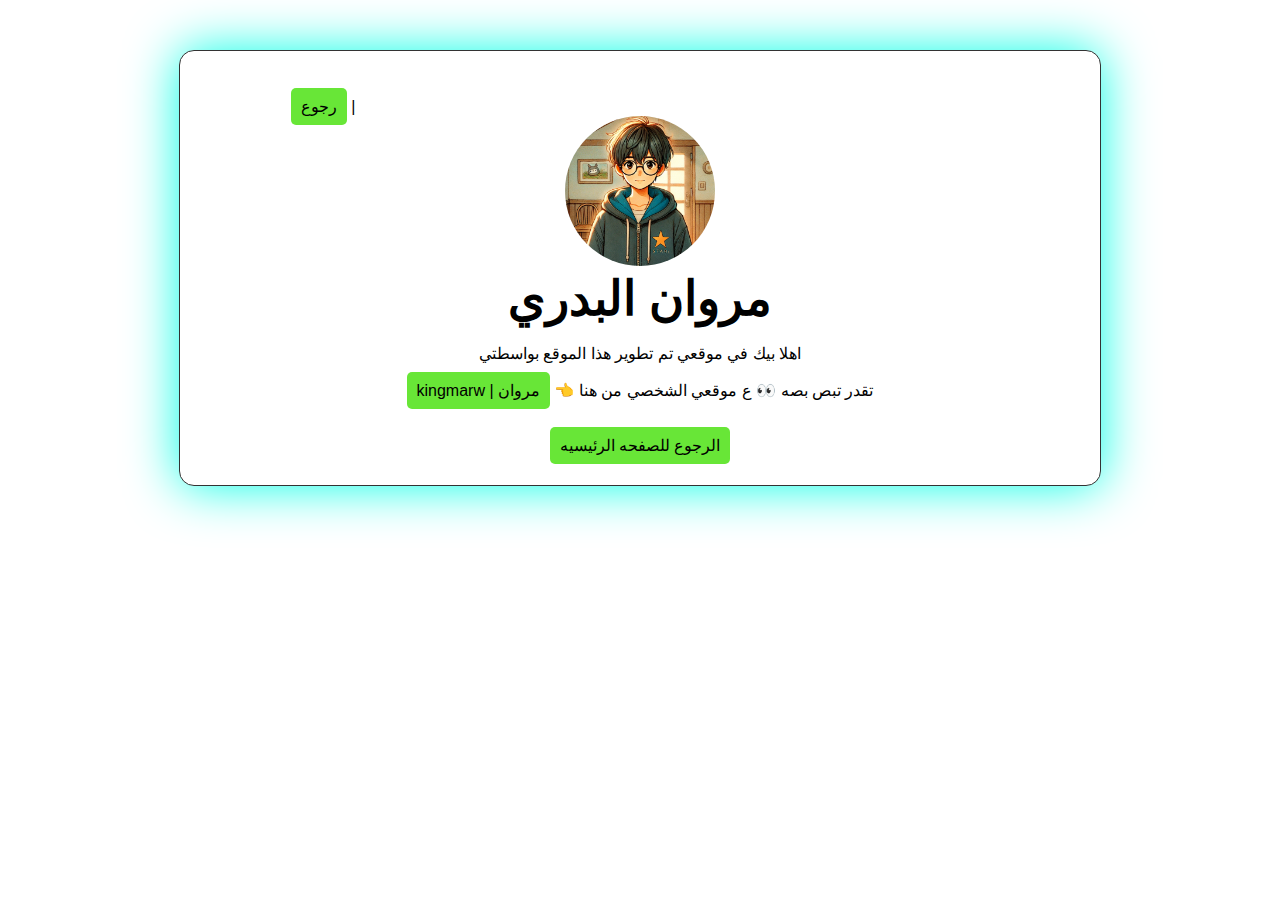
<file: info.html>
<!DOCTYPE html>
<html lang="ar">
<head>
    <meta charset="UTF-8">
    <meta name="viewport" content="width=device-width, initial-scale=1.0">
    <link rel="stylesheet" href="style.css">
    <title>معلومات عنا</title>
</head>
<body>
    <style>
        .main {
            border: 1px solid var(--card-border);
            background: var(--card-bg);
            padding-left: 12%;
            border-radius: 15px;
            padding-top: 5%;
            padding-right: 12%;
            padding-bottom: 30px;
            box-shadow: var(--shadow) 0px 0px 52px;
            margin-top: 50px;
            transition: all 0.3s ease;
        }
        @media (max-width: 2000px) {
            .m{
                display: none;
            }
            #mobile-theme{
                display: none;
            }
        }
        @media (max-width: 720px) {
            .m{
                display: inline;
            }
            #mobile-theme{
                display: inline;
            }
            #mobile-theme{
                background: none;
                border: none;
                font-size: 20px;
                cursor: pointer;
                color:  #fff;
                transition: transform 0.3s, color 0.3s;
            }
            #mobile-theme:hover {
                transform: rotate(-15deg);
                color: #f9d71c;
            }
        }
    </style>
        <section class="section">
            <div class="main">
                <button id="menu-toggle"><i class="fa-solid fa-bars"></i></button>
                <div class="links">
                    <a href="index.html" class="qu"><i class="fa-solid fa-arrow-left"></i> رجوع</a>
                    <span>|</span>
                    <button id="toggle-theme" aria-label="تبديل الوضع">
                        <i id="theme-icon" class="fa-solid fa-moon"></i>
                    </button>
                </div>
                <a href="index.html" class="m qu"><i class="fa-solid fa-arrow-left"></i> رجوع</a>
                <span class="m">|</span>
                <button id="mobile-theme" aria-label="تبديل الوضع">
                    <i id="mobile-icon" class="fa-solid fa-moon"></i>
                </button>
                
                <center style="direction: rtl;">
                    <img src="devp.webp" alt="" class="devp">
                    <h1 class="qur">مروان البدري</h1>
                    <br>
                    <p>اهلا بيك في موقعي تم تطوير هذا الموقع بواسطتي</p>
                    <br>
                    <span class="db"> تقدر تبص بصه 👀 ع موقعي الشخصي من هنا  👈</span>
                    <a href="https://kingmarw.vercel.app" class="dev">مروان | kingmarw</a>
                    <br>
                    <br>
                    <br>
                    <a href="index.html" class="qu">الرجوع للصفحه الرئيسيه</a>
                </center>
            </div>
        </section>
    <script src="j.js"></script>
</body>
</html>
</file>
<file: style.css>
* {
  margin: 0;
  padding: 0;
  font-family: "Tajawal", sans-serif;
  scroll-behavior: smooth;
}


:root {
  --bg-color: #ffffff;
  --text-color: #000000;
  --nav-bg: #333;
  --card-bg: #ffffff;
  --card-border: #333;
  --button-bg: green;
  --button-text: white;
  --shadow: rgb(0, 255, 229);
}

.dark-mode {
  --bg-color: #0f0f0f;
  --text-color: #f1f1f1;
  --nav-bg: #222;
  --card-bg: #1a1a1a;
  --card-border: #555;
  --button-bg: green;
  --button-text: #ffffff;
  --shadow: #ffffffFF;
}

body {
  background-color: var(--bg-color);
  color: var(--text-color);
  transition: all 0.3s ease;
}


#toggle-theme {
  background: none;
  border: none;
  font-size: 20px;
  cursor: pointer;
  color:  #fff;
  transition: transform 0.3s, color 0.3s;
}
#toggle-theme:hover {
  transform: rotate(-15deg);
  color: #f9d71c;
}


nav {
  display: flex;
  position: fixed;
  width: 96%;
  top: 0;
  flex-direction: row;
  justify-content: space-between;
  align-items: center;
  background: var(--nav-bg);
  padding: 30px;
  color: #fff;
  border-radius: 0 0 15px 15px;
  transition: background 0.3s ease, color 0.3s ease;
}
nav a {
  text-decoration: none;
  color: #fff;
}
nav a:hover {
  color: rgb(104, 230, 55);
}


.content {
  display: flex;
  flex-direction: row;
  flex-wrap: wrap; 
  justify-content: center;
}


.card {
  flex: 1 1 500px; 
  max-width: 800px;
  margin: 15px;
  padding: 15px;
  background: var(--card-bg);
  border: 1px solid var(--card-border);
  border-radius: 15px;
  transition: all 0.3s ease;
}
.card img {
  border-radius: 15px;
}


.card button {
  padding: 10px;
  border: none;
  border-radius: 10px;
  background: var(--button-bg);
  color: var(--button-text);
  box-shadow: rgb(0, 0, 0) 0px 5px 0px;
  transition: all ease-in-out 0.5s;
}
.card button:hover {
  box-shadow: none;
}

.dash {
  width: 100%;
  height: 0px;
  border: 1px solid var(--text-color);
}
.section {
  padding-left: 14%;
  padding-right: 14%;
  padding-bottom: 14%;
  height: 200px;
  margin-bottom: 100px;
}

.main {
  border: 1px solid var(--card-border);
  background: var(--card-bg);
  padding-left: 12%;
  border-radius: 15px;
  padding-top: 12%;
  padding-right: 12%;
  padding-bottom: 40px;
  box-shadow: var(--shadow) 0px 0px 52px;
  margin-top: 50px;
  transition: all 0.3s ease;
}

/* 🍔 زر البرجر */
#menu-toggle {
    display: none;
    background: none;
    border: none;
    color: white;
    font-size: 24px;
    cursor: pointer;
}

.mobile-menu {
  display: none;
  flex-direction: column;
  background: var(--nav-bg);
  position: fixed;
  top: 65px; 
  right: 0;
  width: 100%;
  text-align: center;
  padding: 15px 0;
  border-radius: 0 0 15px 15px;
  box-shadow: 0 5px 15px rgba(0,0,0,0.3);
  animation: slideDown 0.3s ease;
  z-index: 999; 
}

.mobile-menu.show {
  display: flex;
}
.mobile-menu button{
    background: none;
    border: none;
    font-size: 20px;
    cursor: pointer;
    color:  #fff;
    transition: transform 0.3s, color 0.3s;
}
.mobile-menu button:hover {
  transform: rotate(-15deg);
  color: #f9d71c;
}

@keyframes slideDown {
    from {
    opacity: 0;
    transform: translateY(-10px);
    }
    to {
    opacity: 1;
    transform: translateY(0);
    }
}
.devp{
  width: 150px;
  border-radius: 50%;
}
.mobile-menu a {
    color: white;
    padding: 10px;
    font-size: 18px;
    text-decoration: none;
}

.mobile-menu a:hover {
    color: rgb(104, 230, 55);
}

@media (max-width: 720px) {
    .links {
    display: none;
    }
    #menu-toggle {
    display: block;
    }
    .mobile-menu.show {
    display: flex;
    }
}


.dev, .qu {
  text-decoration: none;
  color: var(--text-color);
  background-color: rgb(104, 230, 55);
  padding: 10px;
  border-radius: 5px;
  transition: all ease-in-out 0.5s;
}
.dev:hover, .qu:hover {
  border: 1px dotted var(--card-border);
}

.qur {
  font-size: 3rem;
}
@media (max-width: 1024px) {
  nav {
    width: 94%;
    padding: 20px;
  }
  .card {
    width: 80%;
    margin: 10px auto;
  }
  .section {
    padding-left: 10%;
    padding-right: 10%;
  }
}

@media (max-width: 720px) {
  nav {
    width: 94%;
    flex-direction: row;
    text-align: center;
    padding: 20px;
    border-radius: 0px;
  }
  nav a {
    display: block;
    margin: 5px 0;
  }

  .content {
    display: flex;
    flex-direction: column;
    align-items: center;
  }

  .card {
    flex: none;
    width: 90%;
    padding: 10px;
  }

  .main {
    padding: 40px;
    margin-top: 80px;
  }
  .dev{
    display: block;
    width: 150px;
    margin-top: 10px;
  }
  .qur {
    font-size: 2rem;
  }
}
</file>
